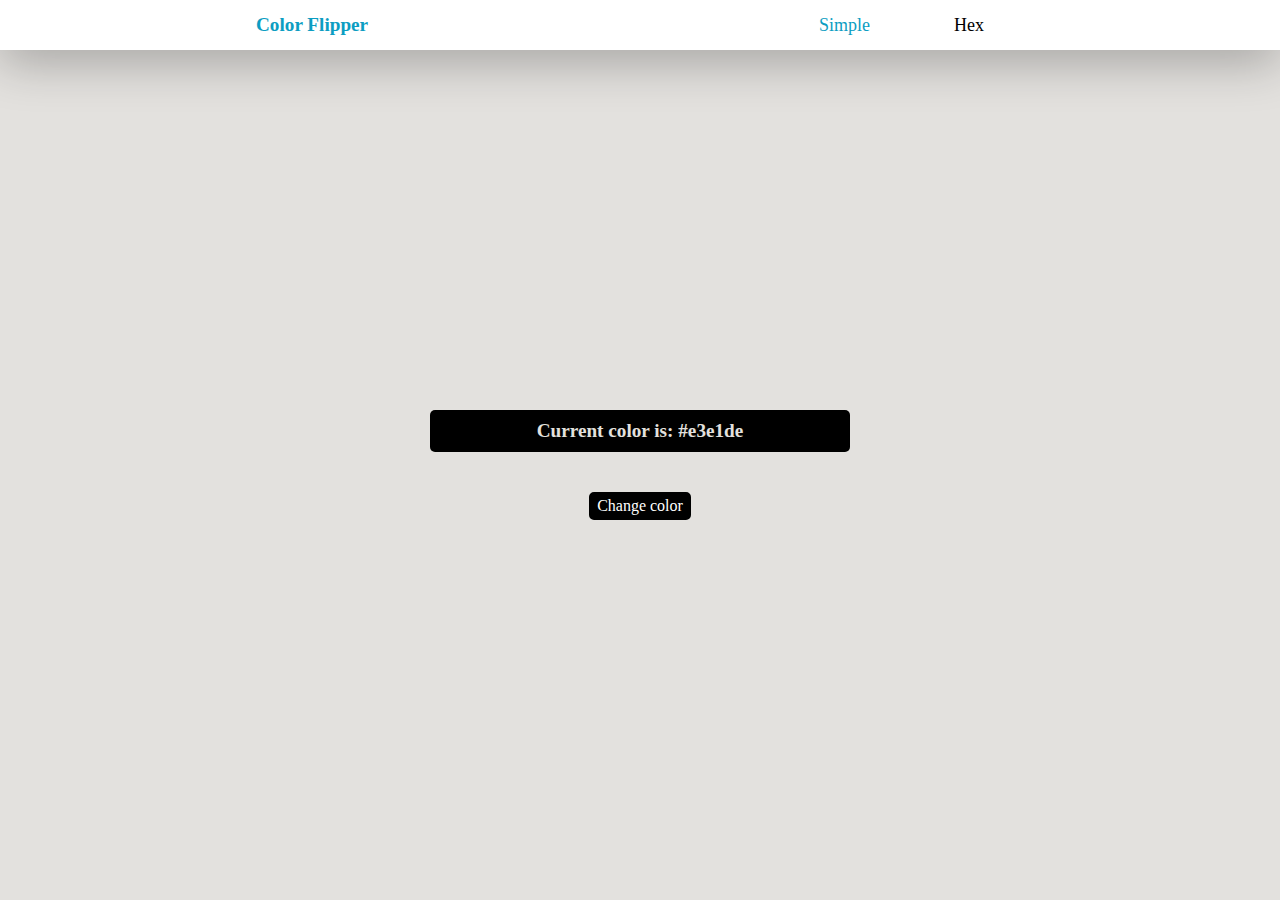
<file: index.html>
<!DOCTYPE html>
<html lang="en">
    <head>
        <meta charset="UTF-8" />
        <meta name="viewport" content="width=device-width, initial-scale=1.0" />
        <title>Color Flipper</title>
        <link rel="stylesheet" href="style.css" />
    </head>
    <body>
        <div class="nav-bar">
            <h4 id="logo">Color Flipper</h4>
            <div class="nav-links">
                <a id="simple" class="simpleHex" style="color: #0c9dc2;">Simple</a>               
                <a href="hex.html" id="hex" class="simpleHex" style="position: relative; z-index: 1; text-decoration: none; color: black;">Hex</a>
            </div>    
        </div>
        <div class="main">
            <div class="box">
                <div class="display">
                    <h4 id="currentColor">Current color is: #e3e1de</h4>
                </div>
                <div class="buttons">
                    <a id="button">Change color</a>
                </div>
            </div>
        </div>
        <script src="app.js"></script>
    </body>
</html>
</file>
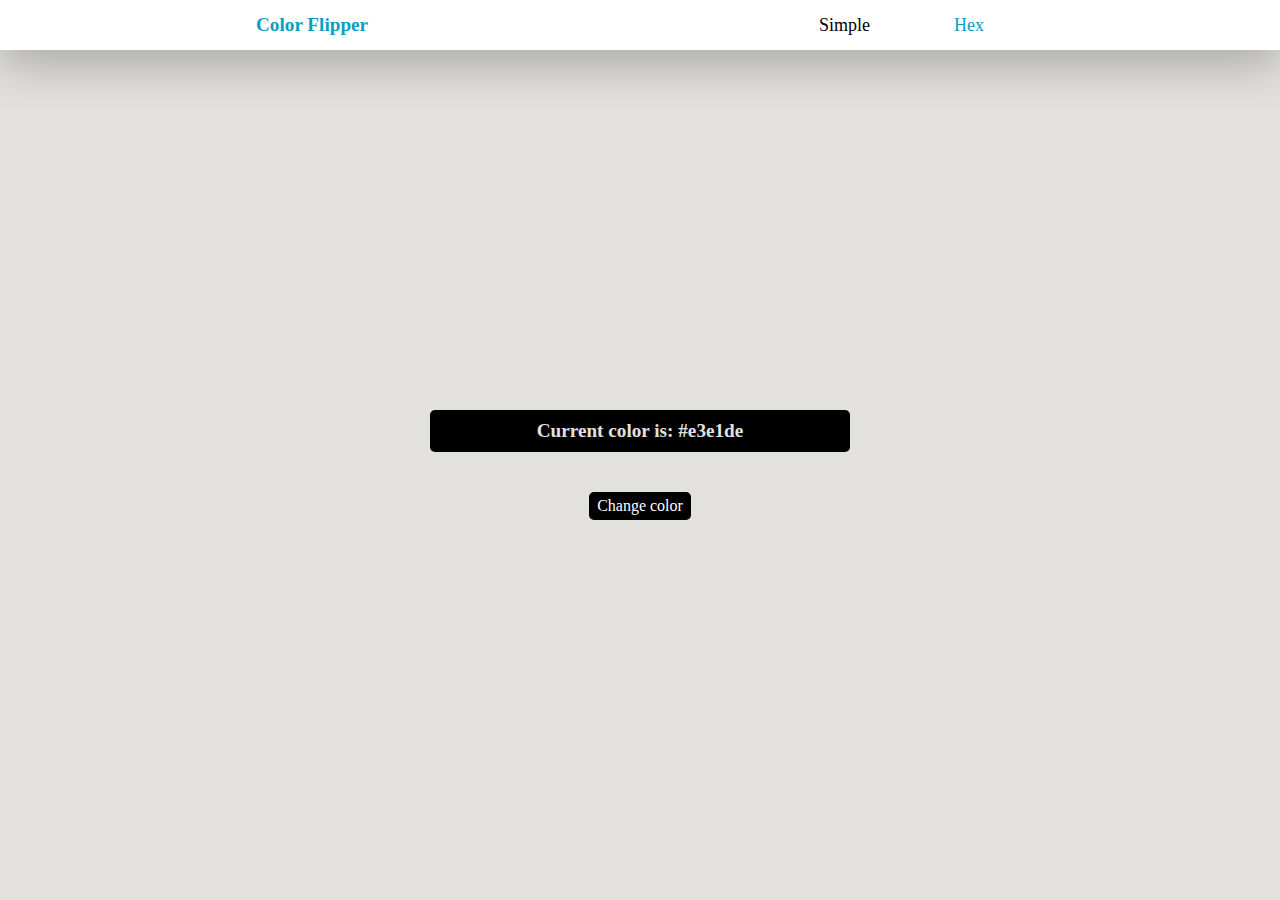
<file: hex.html>
<!DOCTYPE html>
<html lang="en">
    <head>
        <meta charset="UTF-8" />
        <meta name="viewport" content="width=device-width, initial-scale=1.0" />
        <title>Color Flipper</title>
        <link rel="stylesheet" href="style.css" />
    </head>
    <body>

        <div class="nav-bar">
            <h4 id="logo">Color Flipper</h4>
            <div class="nav-links">
                <a href="index.html" id="simple" class="simpleHex" style="position: relative; z-index: 1; text-decoration: none; color: black;">Simple</a>               
                <a id="hex" class="simpleHex" style="color: #0c9dc2;">Hex</a>
            </div>    
        </div>
        <div class="main">
            <div class="box">
                <div class="display">
                    <h4 id="currentColor">Current color is: #e3e1de</h4>
                </div>
                <div class="buttons">
                    <a id="button">Change color</a>
                </div>
            </div>
        </div>
        <script src="hex.js"></script>
    </body>
</html>
</file>
<file: style.css>
* {
    margin: 0;
}
.nav-bar{
    background: white;
    height: 50px;
    display: flex;
    align-items: center;
    justify-content: space-between;
    padding: 0 20%;
    box-shadow: 0 10px 50px 0 rgba(0, 0, 0, 0.3)
}
.simpleHex{
    display: inline-block;
    padding: 0 40px;
    font-size: large;
}
body {
    background-color:#e3e1de;
}
.main {
    width: 100%;
    height: 100%;
    display: flex;
    align-items: center;
    justify-content: center;
    position: absolute;
    top: 0;
    left: 0;
}
.box {
    height: 150px;
    width: 600px;
}
.display{
    height: 75%;
    display: flex;
    align-items: center;
    justify-content: center;
}
.buttons{
    height: 25%;
    display: flex;
    justify-content: center;
    align-items: center;
}
#currentColor {
    display: flex;
    justify-content: center;
    color: #e3e1de;
    font-size:larger;
    border-radius: 5px;
    padding: 10px;
    width: 400px;
    background-color: black;
}
#button {
    cursor: pointer;
    border: 2px solid;
    border-radius: 5px;
    padding: 3px 6px;
    background-color: black;
    color: white;
    border-color: black;
}
#button:hover {
    color: black;
    background-color: white;
}
#logo {
    font-size: larger;
    color:#0c9dc2;
}
</file>
